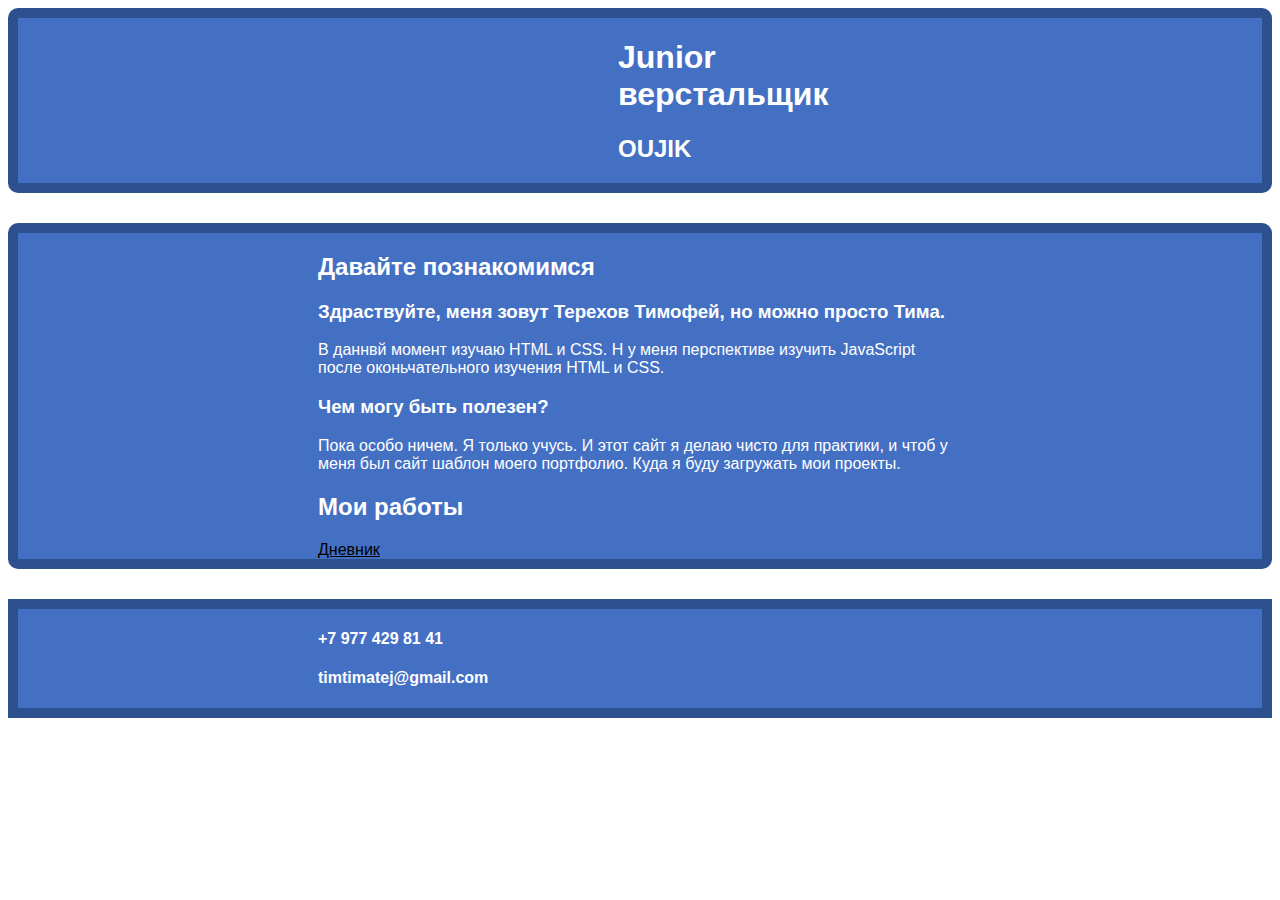
<file: index.html>
<!DOCTYPE html>
<html lang="ru">
  <head>
    <meta charset="UTF-8">
    <link rel="stylesheet" href="style.css">
    <title>Портфолио Junior верстальщика</title>
  </head>

  <body>

    <header>
      <section class="hero-image">
      <h1>Junior верстальщик</h1>
      <h2 class="heading">OUJIK</h2>
      </section>
    </header>

    <main>
      <section class="intro">
      <h2 class="subheading">Давайте познакомимся</h2>
      <h3>Здраствуйте, меня зовут Терехов Тимофей, но можно просто Тима.</h3>
      <p>В даннвй момент изучаю HTML и CSS. Н у меня перспективе изучить JavaScript после оконьчательного изучения HTML и CSS.</p>
      <h3>Чем могу быть полезен?</h3>
      <p>Пока особо ничем. Я только учусь. И этот сайт я делаю чисто для практики, и чтоб у меня был сайт шаблон моего портфолио. Куда я буду загружать мои проекты.</p>
    </section>

    <section class="portfolio">
      <h2 class="subheading">Мои работы</h2>
      <a href="dnevnik.html" class="style">Дневник</a>
    </section>
  </main>

    <footer class="">
      <h4>+7 977 429 81 41</h4>
      <h4>timtimatej@gmail.com</h4>
    </footer>
  </body>
</html>
</file>
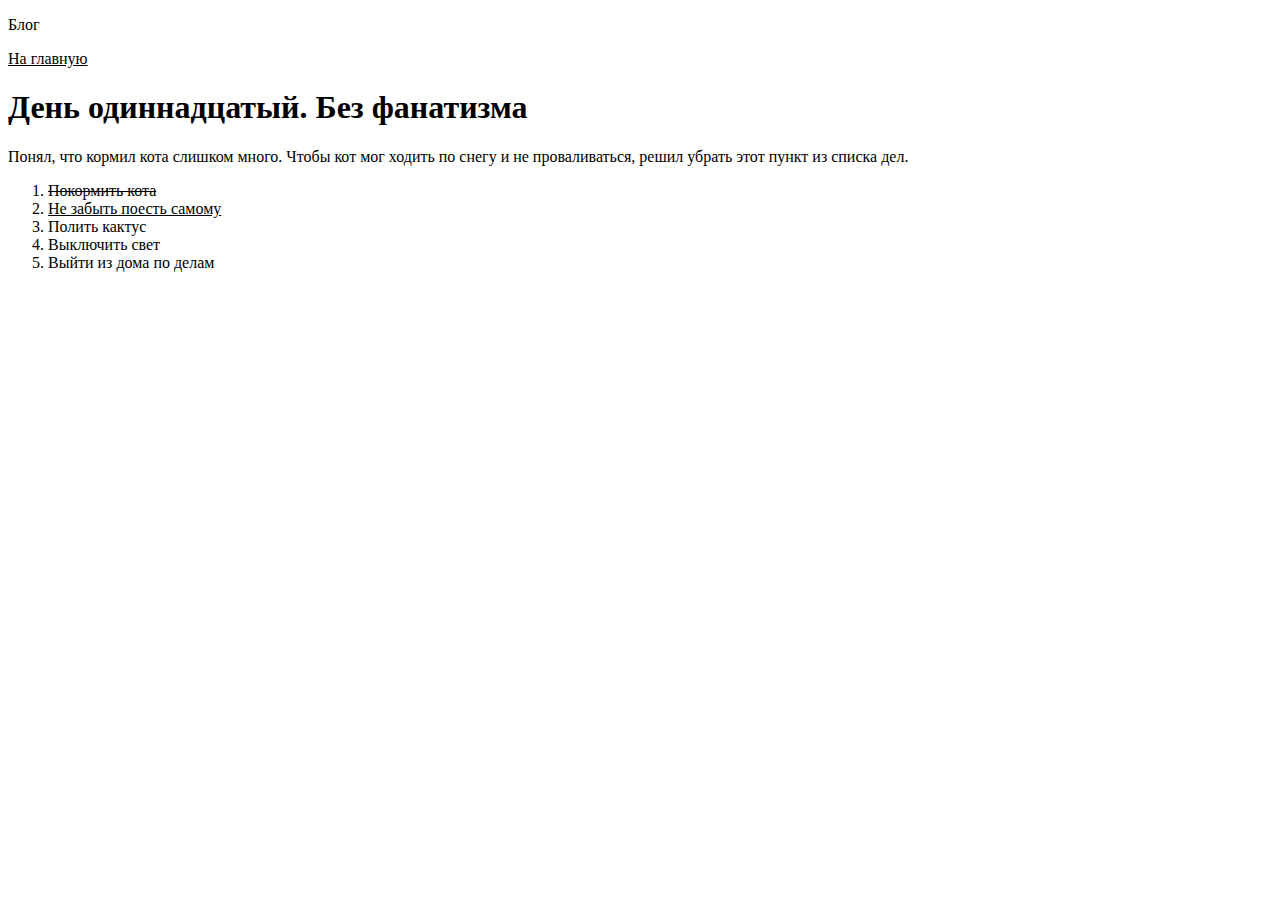
<file: 11.html>
<!DOCTYPE html>
<html lang="ru">
  <head>
    <meta charset="utf-8">
    <title>Сайт начинающего верстальщика</title>
    <link rel="stylesheet" href="syle.css">
  </head>
  <body>
    <header>
      <p>Блог</p>
      <nav>
        <a href="index.html" class="style">На главную<a>
      </nav>
    </header>
    <main>
      <article>
        <h1>День одиннадцатый. Без фанатизма</h1>
        <p>Понял, что кормил кота слишком много. Чтобы кот мог ходить по снегу и не проваливаться, решил убрать этот пункт из списка дел.</p>
        <ol>
          <li><del>Покормить кота</del></li>
          <li><ins>Не забыть поесть самому</ins></li>
          <li>Полить кактус</li>
          <li>Выключить свет</li>
          <li>Выйти из дома по делам</li>
        </ol>
      </article>
    </main>

  </body>
</html>
</file>
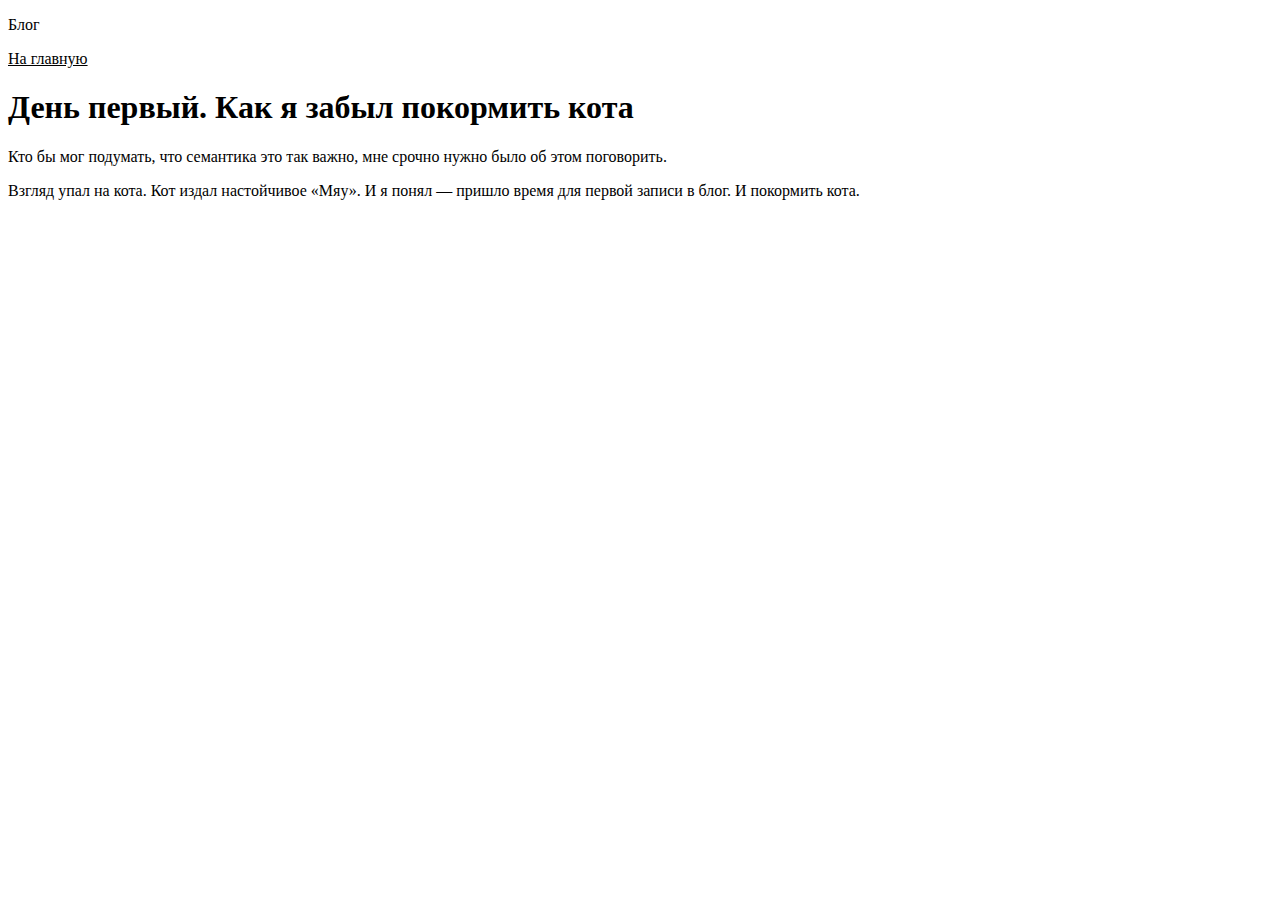
<file: d1.html>
<!DOCTYPE html>
<html lang="ru">
  <head>
    <meta charset="utf-8">
    <title>Сайт начинающего верстальщика</title>
    <link rel="stylesheet" href="syle.css">
  </head>
  <body>
    <header>
      <p>Блог</p>
      <nav>
        <a href="index.html" class="style">На главную<a>
      </nav>
    </header>
    <main>
      <article>
        <h1>День первый. Как я забыл покормить кота</h1>

        <p>Кто бы мог подумать, что семантика это так важно, мне срочно нужно было об этом поговорить.</p>

        <p>Взгляд упал на кота. Кот издал настойчивое «Мяу». И я понял — пришло время для первой записи в блог. И покормить кота.</p>
      </article>
    </main>

</html>
</file>
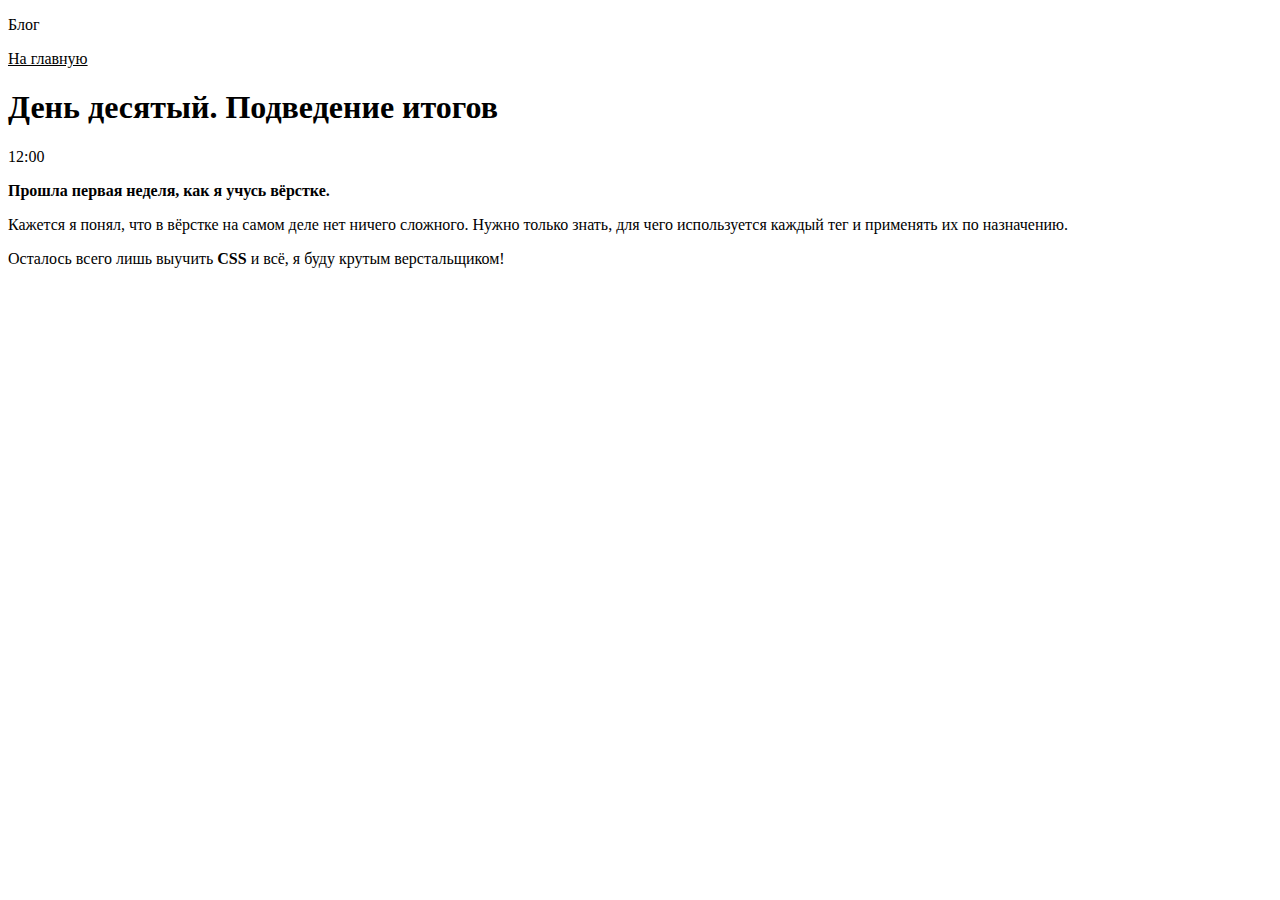
<file: d10.html>
<!DOCTYPE html>
<html lang="ru">
  <head>
    <meta charset="utf-8">
    <title>Сайт начинающего верстальщика</title>
    <link rel="stylesheet" href="syle.css">
  </head>
  <body>
    <header>
      <p>Блог</p>
      <nav>
        <a href="index.html" class="style">На главную<a>
      </nav>
    </header>
    <main>
      <article>
        <h1>День десятый. Подведение итогов</h1>
        <time datetime="2018-11-28T12:00">12:00</time>


        <p><b>Прошла первая неделя, как я учусь вёрстке.</b></p>

        <p>Кажется я понял, что в вёрстке на самом деле нет ничего сложного. Нужно только знать, для чего используется каждый тег и применять их по назначению.</p>


        <p>Осталось всего лишь выучить <strong>CSS</strong> и всё, я буду крутым верстальщиком!</p>
      </article>
    </main>

  </body>
</html>
</file>
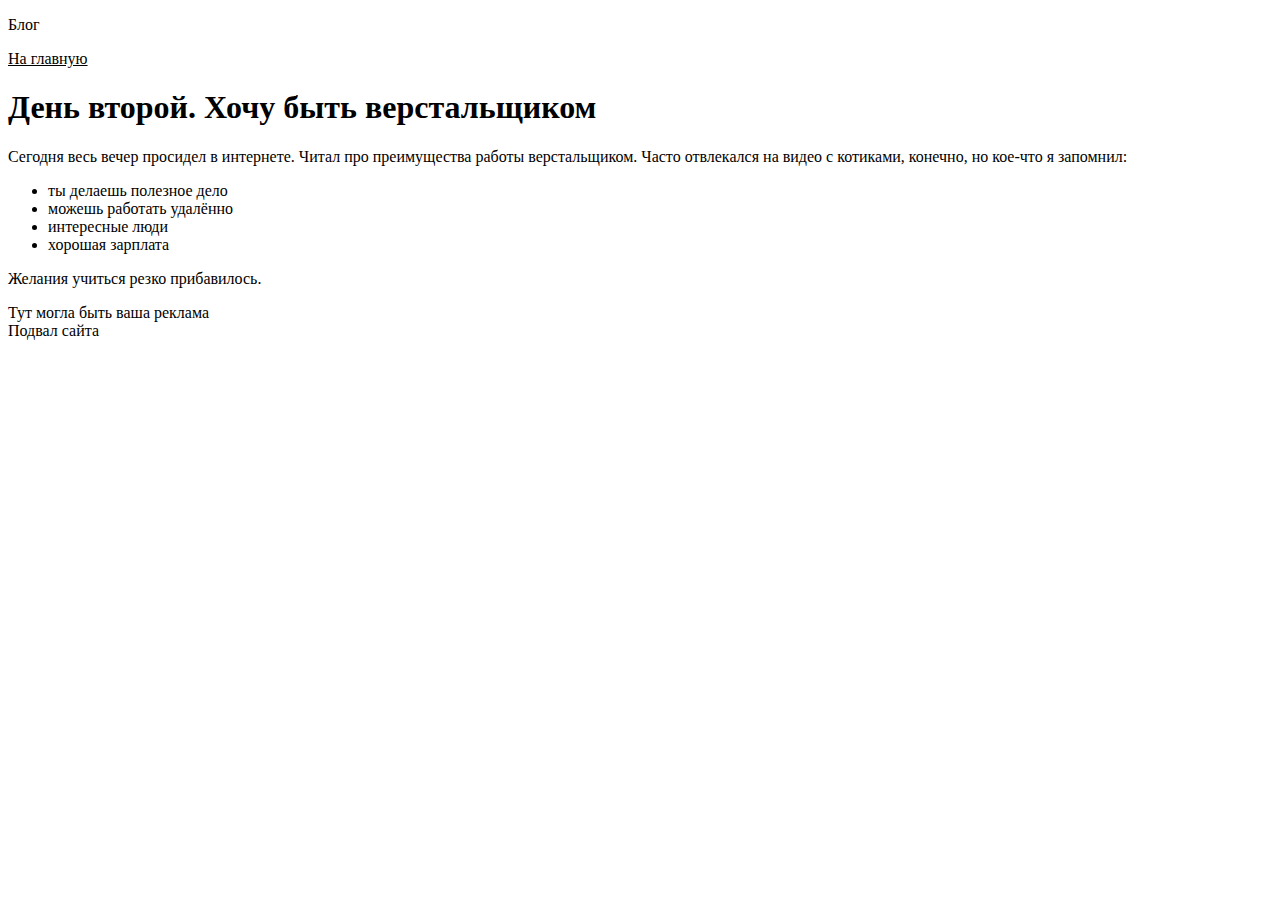
<file: d2.html>
<!DOCTYPE html>
<html lang="ru">
  <head>
    <meta charset="utf-8">
    <title>Дневник начинающего верстальщика</title>
    <link rel="stylesheet" href="syle.css">
  </head>
  <body>
    <header>
      <p>Блог</p>
      <nav>
        <a href="index.html" class="style">На главную<a>
      </nav>
    </header>
    <main>
      <article>
        <h1>День второй. Хочу быть верстальщиком</h1>
        <p>Сегодня весь вечер просидел в интернете. Читал про преимущества работы верстальщиком. Часто отвлекался на видео с котиками, конечно, но кое-что я запомнил:</p>
        <ul>
          <li>ты делаешь полезное дело</li>
          <li>можешь работать удалённо</li>
          <li>интересные люди</li>
          <li>хорошая зарплата</li>
        </ul>

        <p>Желания учиться резко прибавилось.</p>
      </article>
      <aside>
        Тут могла быть ваша реклама
      </aside>
    </main>
    <footer>
      Подвал сайта
    </footer>
  </main>
  </body>
</html>
</file>
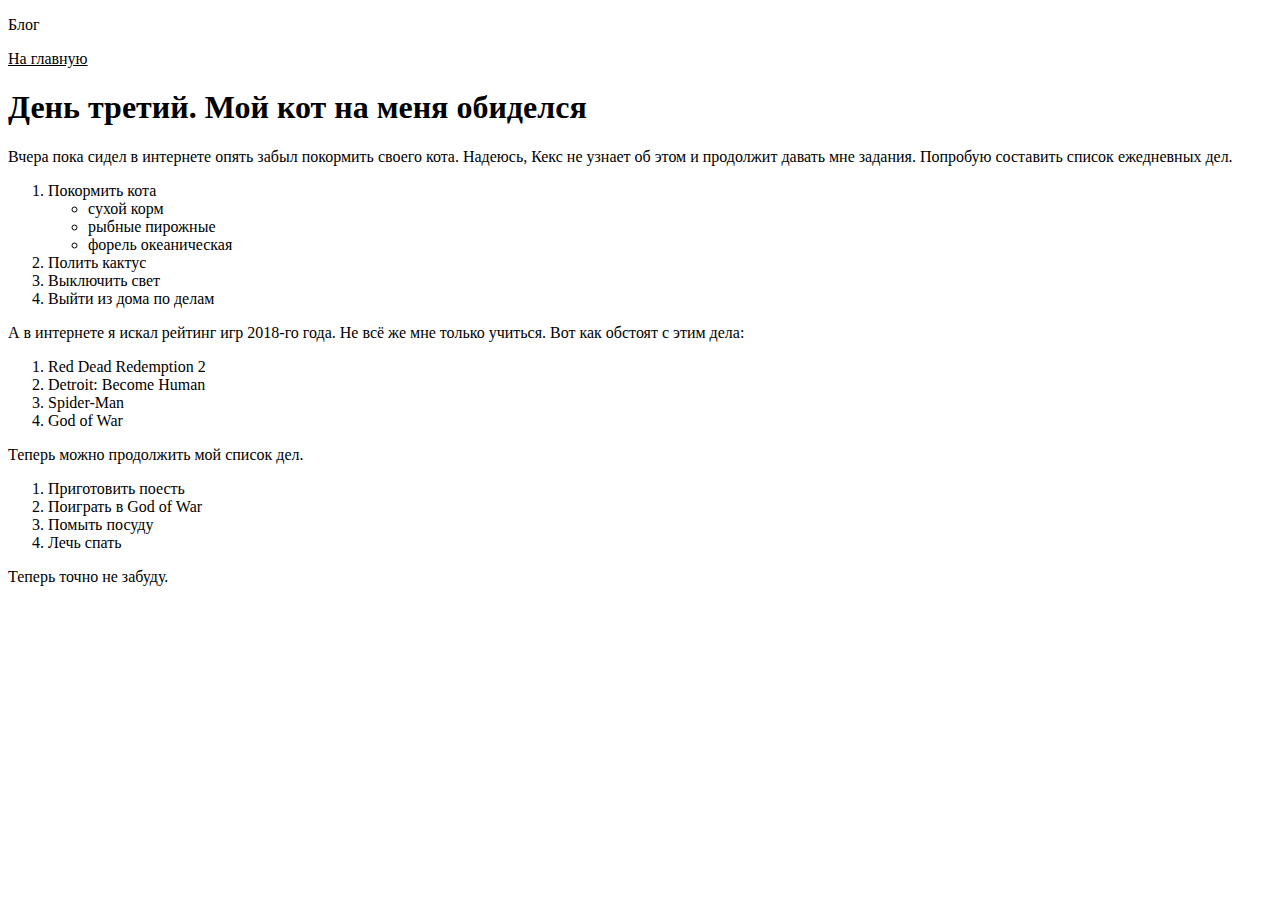
<file: d3.html>
<!DOCTYPE html>
<html lang="ru">
  <head>
    <meta charset="utf-8">
    <title>Сайт начинающего верстальщика</title>
    <link rel="stylesheet" href="syle.css">
  </head>
  <body>
    <header>
      <p>Блог</p>
      <nav>
        <a href="index.html" class="style">На главную<a>
      </nav>
    </header>
    <main>
      <article>
        <h1>День третий. Мой кот на меня обиделся</h1>
        <p>Вчера пока сидел в интернете опять забыл покормить своего кота. Надеюсь, Кекс не узнает об этом и продолжит давать мне задания. Попробую составить список ежедневных дел.</p>
        <ol>
          <li>Покормить кота


            <ul>
              <li>сухой корм</li>
              <li>рыбные пирожные</li>
              <li>форель океаническая</li>
            </ul>

          </li>
          <li>Полить кактус</li>
          <li>Выключить свет</li>
          <li>Выйти из дома по делам</li>
        </ol>

        <p>А в интернете я искал рейтинг игр 2018-го года. Не всё же мне только учиться. Вот как обстоят с этим дела:</p>
        <ol>
          <li>Red Dead Redemption 2</li>
          <li>Detroit: Become Human</li>
          <li>Spider-Man</li>
          <li>God of War</li>
        </ol>
        <p>Теперь можно продолжить мой список дел.</p>
        <ol>
          <li>Приготовить поесть</li>
          <li>Поиграть в God of War</li>
          <li>Помыть посуду</li>
          <li>Лечь спать</li>
        </ol>
        <p>Теперь точно не забуду.</p>
      </article>
    </main>
  </body>
</html>
</file>
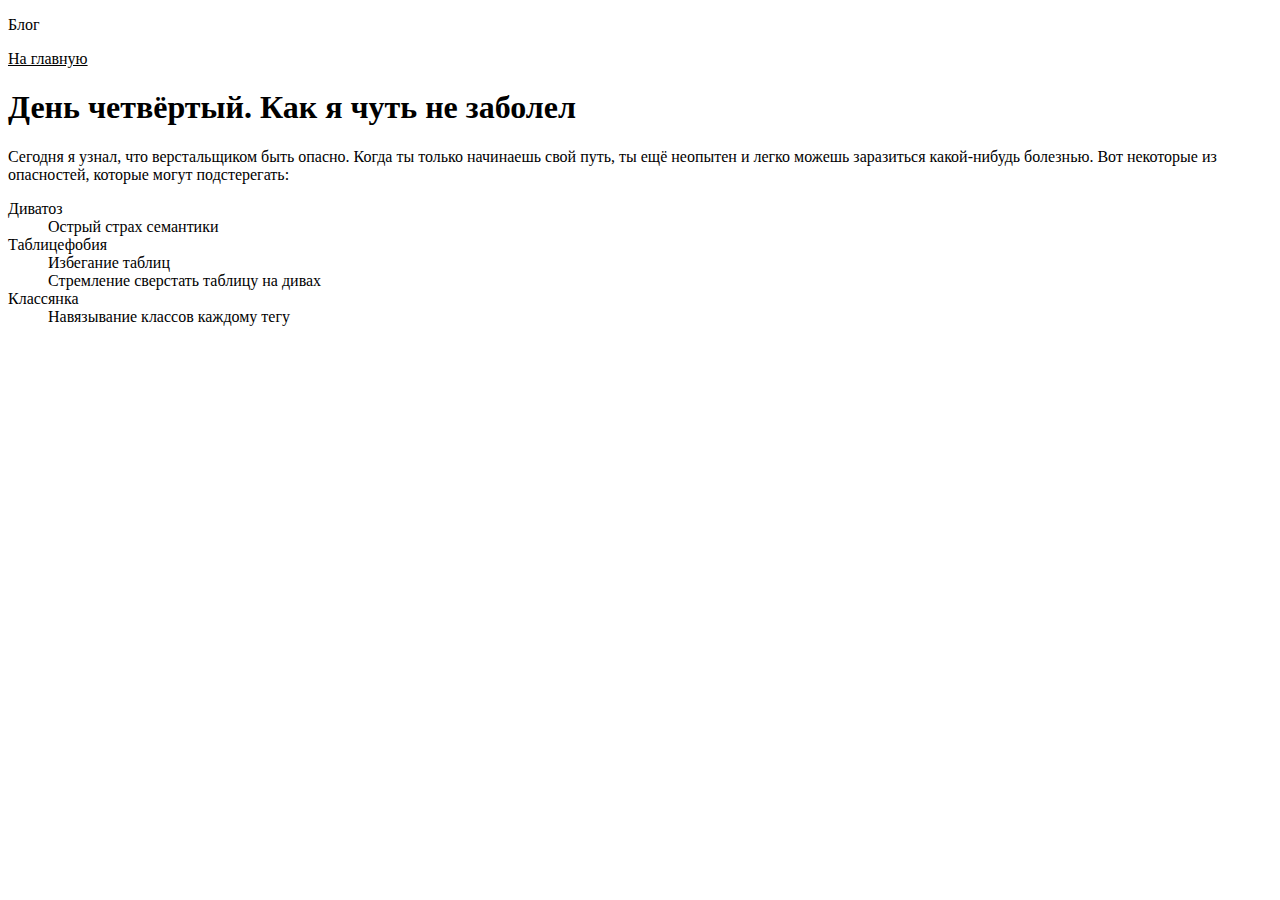
<file: d4.html>
<!DOCTYPE html>
<html lang="ru">
  <head>
    <meta charset="utf-8">
    <title>Сайт начинающего верстальщика</title>
    <link rel="stylesheet" href="syle.css">
  </head>
  <body>
    <header>
      <p>Блог</p>
      <nav>
        <a href="index.html" class="style">На главную<a>
      </nav>
    </header>

    <main>
      <article>
        <h1>День четвёртый. Как я чуть не заболел</h1>
        <p>Сегодня я узнал, что верстальщиком быть опасно. Когда ты только начинаешь свой путь, ты ещё неопытен и легко можешь заразиться какой-нибудь болезнью. Вот некоторые из опасностей, которые могут подстерегать:</p>


        <dl>
          <dt>Диватоз</dt>
          <dd>Острый страх семантики</dd>

          <dt>Таблицефобия</dt>
          <dd>Избегание таблиц</dd>
          <dd>Стремление сверстать таблицу на дивах</dd>

          <dt>Классянка</dt>
        <dd>Навязывание классов каждому тегу</dd>
        </dl>

      </article>
  </main>

  </body>
</html>
</file>
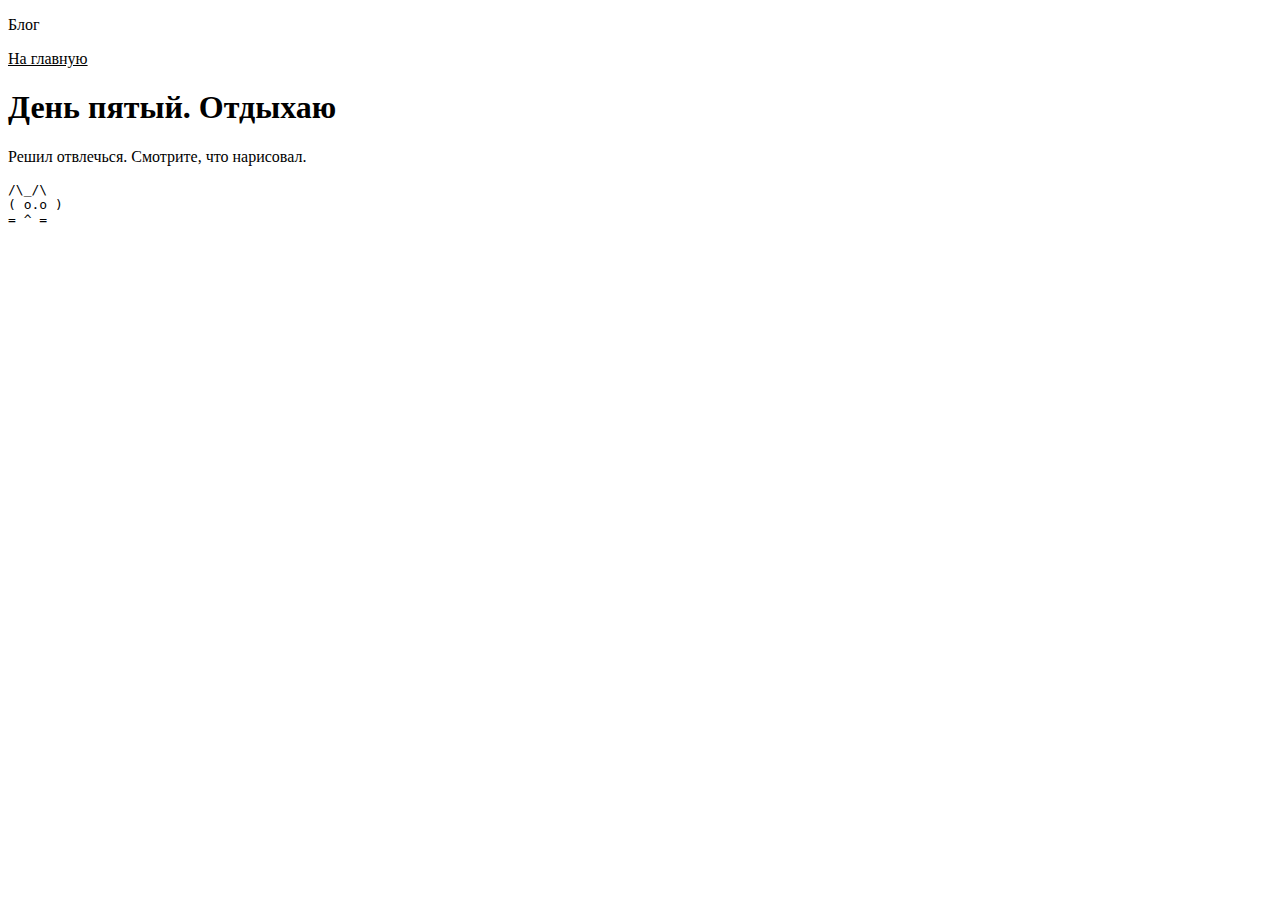
<file: d5.html>
<!DOCTYPE html>
<html lang="ru">
  <head>
    <meta charset="utf-8">
    <title>Сайт начинающего верстальщика</title>
    <link rel="stylesheet" href="syle.css">
  </head>
  <body>
    <header>
      <p>Блог</p>
      <nav>
        <a href="index.html" class="style">На главную<a>
      </nav>
    </header>
    <main>
     <article>
       <h1>День пятый. Отдыхаю</h1>
       <p>Решил отвлечься. Смотрите, что нарисовал.</p>


       <pre>
/\_/\
( o.o )
= ^ =
       </pre>

     </article>
    </main>

 </body>
</html>
</file>
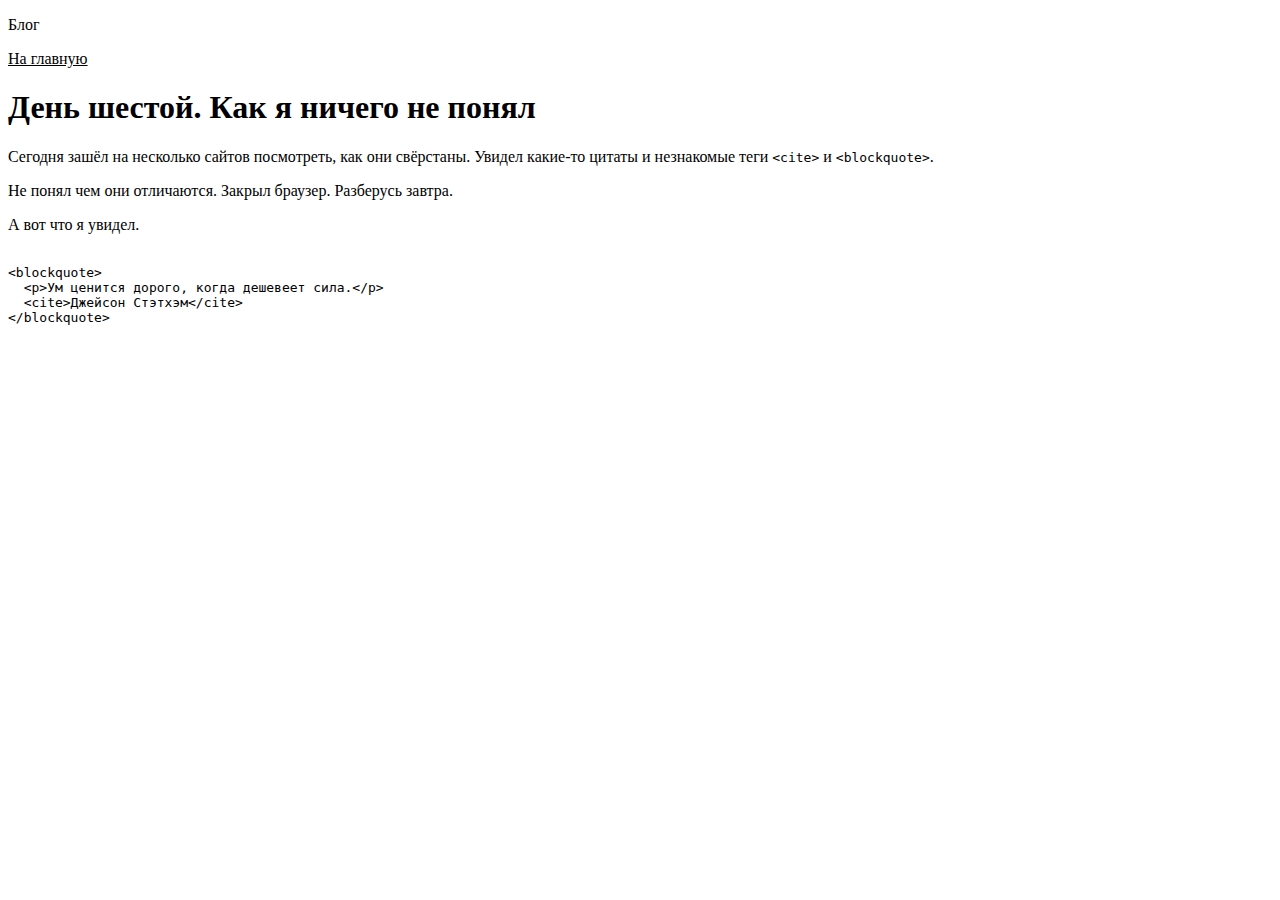
<file: d6.html>
<!DOCTYPE html>
<html lang="ru">
  <head>
    <meta charset="utf-8">
    <title>Сайт начинающего верстальщика</title>
    <link rel="stylesheet" href="syle.css">
  </head>
  <body>
    <header>
      <p>Блог</p>
      <nav>
        <a href="index.html" class="style">На главную<a>
      </nav>
    </header>
    <main>
      <article>
        <h1>День шестой. Как я ничего не понял</h1>
        <p>Сегодня зашёл на несколько сайтов посмотреть, как они свёрстаны. Увидел какие-то цитаты и незнакомые теги <code>&lt;cite&gt;</code> и <code>&lt;blockquote&gt;</code>.</p>
        <p>Не понял чем они отличаются. Закрыл браузер. Разберусь завтра.</p>
        <p>А вот что я увидел.</p>



        <pre><code>
&lt;blockquote&gt;
  &lt;p&gt;Ум ценится дорого, когда дешевеет сила.&lt;/p&gt;
  &lt;cite&gt;Джейсон Стэтхэм&lt;/cite&gt;
&lt;/blockquote&gt;
        </code></pre>

      </article>
    </main>

  </body>
</html>
</file>
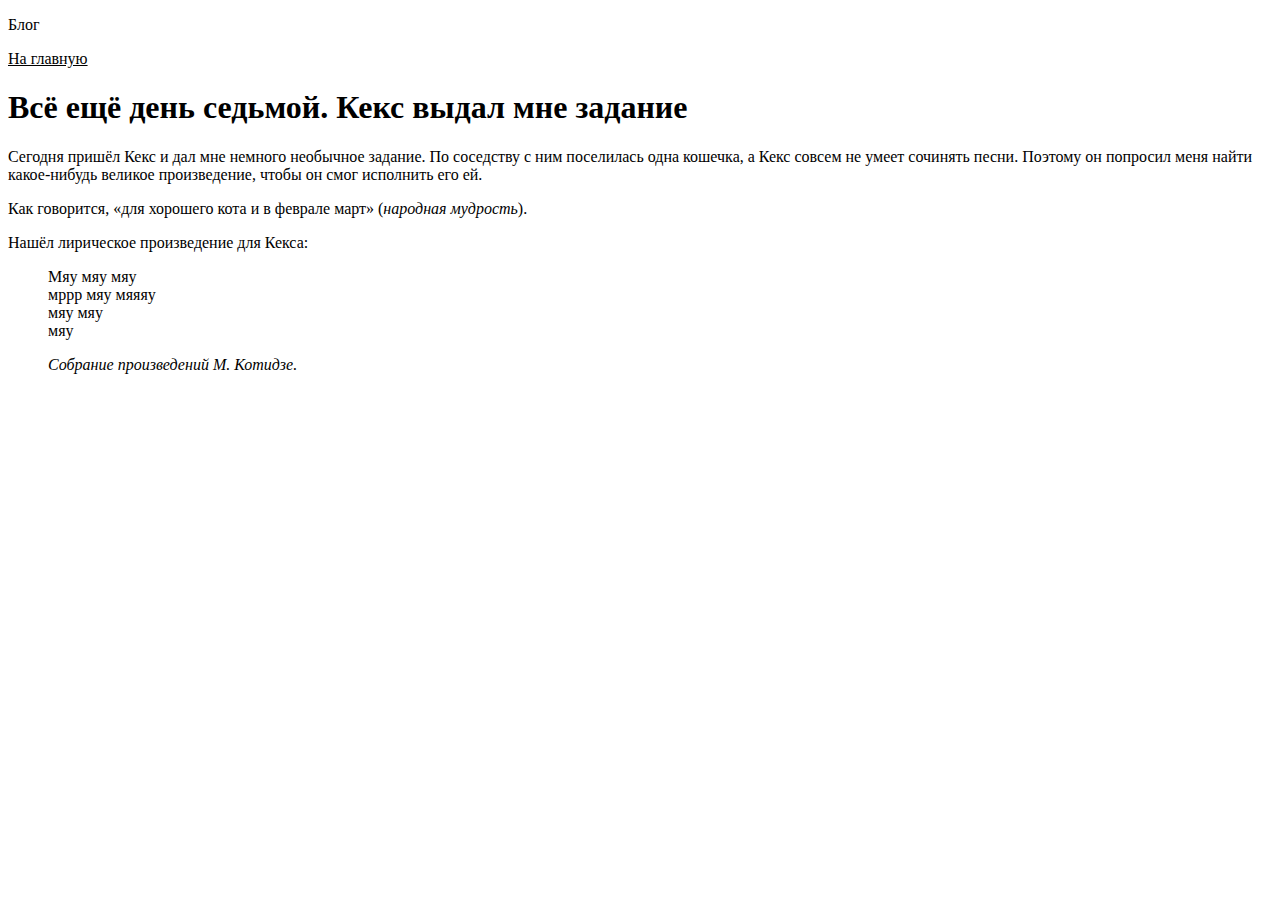
<file: d7.html>
<!DOCTYPE html>
<html lang="ru">
  <head>
    <meta charset="utf-8">
    <title>Сайт начинающего верстальщика</title>
    <link rel="stylesheet" href="syle.css">
  </head>
  <body>
    <header>
      <p>Блог</p>
      <nav>
        <a href="index.html" class="style">На главную<a>
      </nav>
    </header>
    <main>
      <article>
        <h1>Всё ещё день седьмой. Кекс выдал мне задание</h1>
        <p>Сегодня пришёл Кекс и дал мне немного необычное задание. По соседству с ним поселилась одна кошечка, а Кекс совсем не умеет сочинять песни. Поэтому он попросил меня найти какое-нибудь великое произведение, чтобы он смог исполнить его ей.</p>
        <p>Как говорится, <q>для хорошего кота и в феврале март</q> (<cite>народная мудрость</cite>).</p>
        <p>Нашёл лирическое произведение для Кекса:</p>

        <blockquote>
          <p>
            Мяу мяу мяу
            <br>
            мррр мяу мяяяу
            <br>
            мяу мяу
            <br>
            мяу
          </p>
          <cite>Собрание произведений М. Котидзе.</cite>
        </blockquote>
      </article>
    </main>

  </body>
</html>
</file>
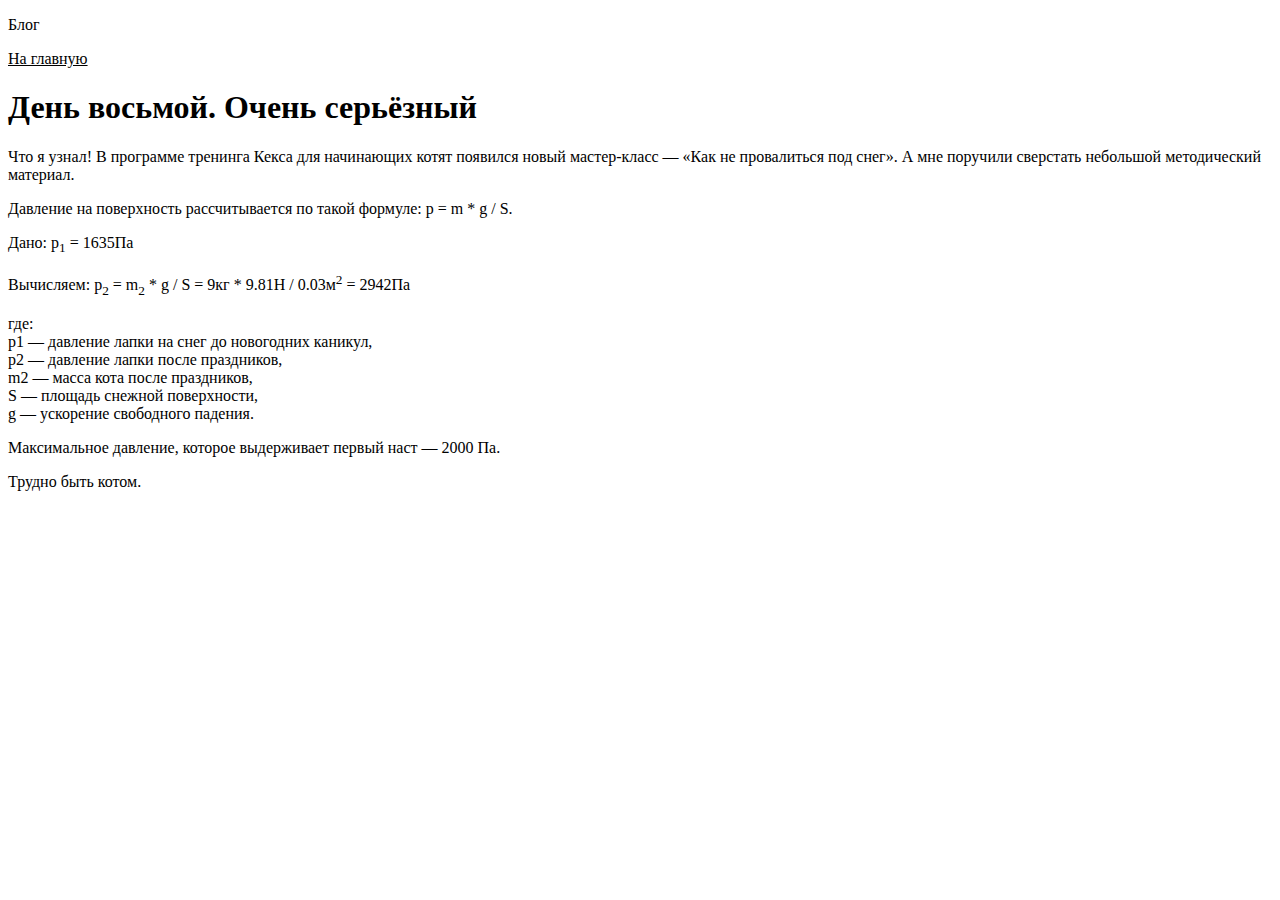
<file: d8.html>
<!DOCTYPE html>
<html lang="ru">
  <head>
    <meta charset="utf-8">
    <title>Сайт начинающего верстальщика</title>
    <link rel="stylesheet" href="syle.css">
  </head>
  <body>
    <header>
      <p>Блог</p>
      <nav>
        <a href="index.html" class="style">На главную<a>
      </nav>
    </header>
    <main>
      <article>
        <h1>День восьмой. Очень серьёзный</h1>
        <p>Что я узнал! В программе тренинга Кекса для начинающих котят появился новый мастер-класс — «Как не провалиться под снег». А мне поручили сверстать небольшой методический материал.</p>
        <p>Давление на поверхность рассчитывается по такой формуле: p = m * g / S.</p>


        <p>Дано: p<sub>1</sub> = 1635Па</p>


        <p>Вычисляем: p<sub>2</sub> = m<sub>2</sub> * g / S = 9кг * 9.81Н / 0.03м<sup>2</sup> = 2942Па</p>

        <p>где:<br>
          p1 — давление лапки на снег до новогодних каникул,<br>
          p2 — давление лапки после праздников,<br>
          m2 — масса кота после праздников,<br>
          S — площадь снежной поверхности,<br>
          g — ускорение свободного падения.</p>
        <p>Максимальное давление, которое выдерживает первый наст — 2000 Па.</p>
        <p>Трудно быть котом.</p>
      </article>
    </main>

  </body>
</html>
</file>
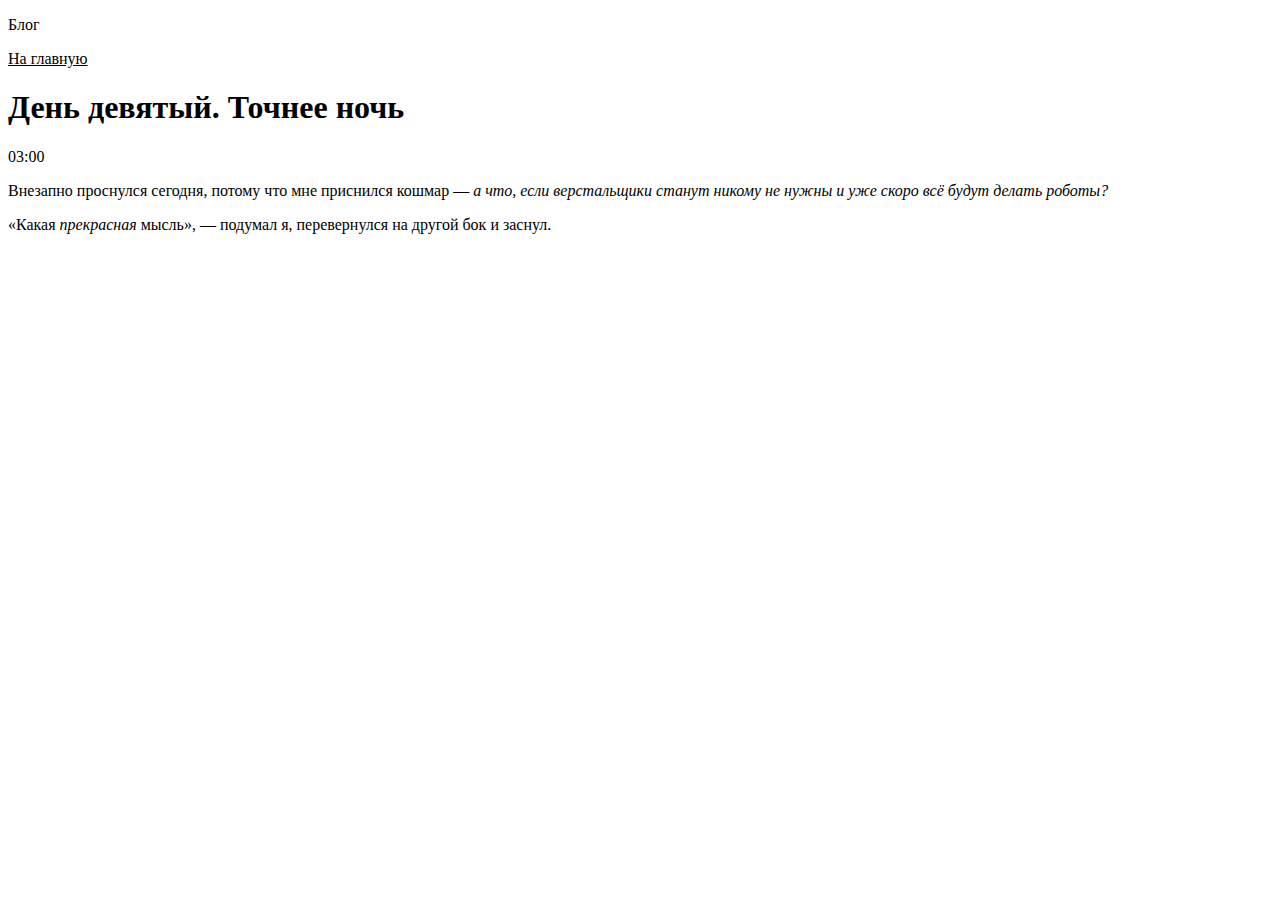
<file: d9.html>
<!DOCTYPE html>
<html lang="ru">
  <head>
    <meta charset="utf-8">
    <title>Сайт начинающего верстальщика</title>
    <link rel="stylesheet" href="syle.css">
  </head>
  <body>
    <header>
      <p>Блог</p>
      <nav>
        <a href="index.html" class="style">На главную<a>
      </nav>
    </header>
    <main>
      <article>
        <h1>День девятый. Точнее ночь</h1>
        <time datetime="2018-11-27T03:00">03:00</time>

        <p>Внезапно проснулся <time datetime="2018-11-27">сегодня</time>, потому что мне приснился кошмар — <i>а что, если верстальщики станут никому не нужны и уже скоро всё будут делать роботы?</i></p>

        <p>«Какая <em>прекрасная</em> мысль», — подумал я, перевернулся на другой бок и заснул.</p>
      </main>

  </body>
</html>
</file>
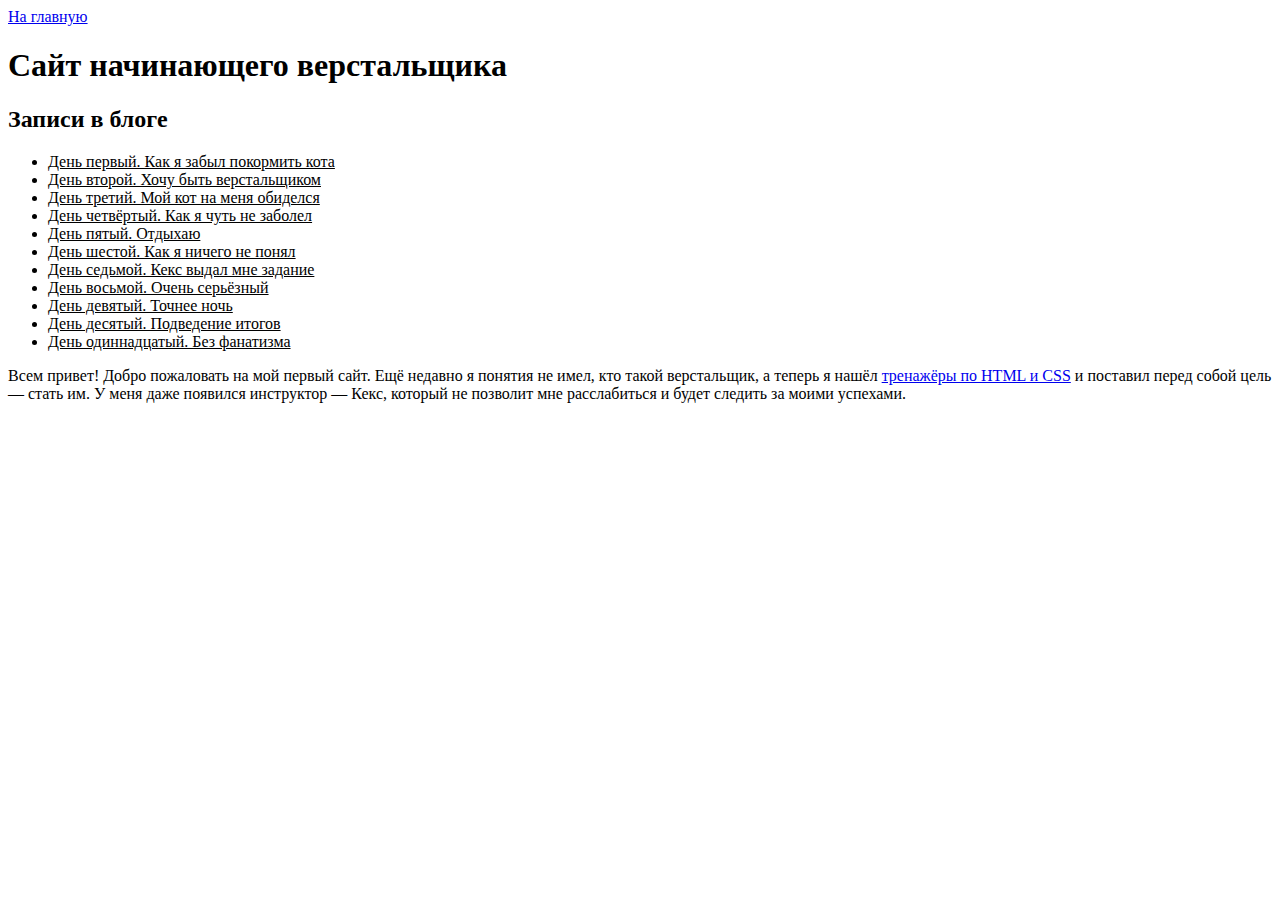
<file: dnevnik.html>
<!DOCTYPE html>
<html lang="ru">
  <head>
    <meta charset="utf-8">
    <title>Сайт начинающего верстальщика</title>
    <link rel="stylesheet" href="syle.css">
  </head>
  <body>
    <header>
      <a href="index.html">На главную<a>
      <h1>Сайт начинающего верстальщика</h1>
    </header>
    <main>

      <nav>
        <h2>Записи в блоге</h2>
        <ul>
          <li><a href="d1.html" class="style">День первый. Как я забыл покормить кота</a></li>
          <li><a href="d2.html" class="style">День второй. Хочу быть верстальщиком</a></li>
          <li><a href="d3.html" class="style">День третий. Мой кот на меня обиделся</a></li>
          <li><a href="d4.html" class="style">День четвёртый. Как я чуть не заболел</a></li>
          <li><a href="d5.html" class="style">День пятый. Отдыхаю</a></li>
          <li><a href="d6.html" class="style">День шестой. Как я ничего не понял</a></li>
          <li><a href="d7.html" class="style">День седьмой. Кекс выдал мне задание</a></li>
          <li><a href="d8.html" class="style">День восьмой. Очень серьёзный</a></li>
          <li><a href="d9.html" class="style">День девятый. Точнее ночь</a></li>
          <li><a href="d10.html" class="style">День десятый. Подведение итогов</a></li>
          <li><a href="11.html" class="style">День одиннадцатый. Без фанатизма</a></li>
        </ul>
      </nav>
      <section>
        <p>Всем привет! Добро пожаловать на мой первый сайт. Ещё недавно я понятия не имел, кто такой верстальщик, а теперь я нашёл <a href="https://htmlacademy.ru/courses">тренажёры по HTML и CSS</a> и поставил перед собой цель — стать им. У меня даже появился инструктор — Кекс, который не позволит мне расслабиться и будет следить за моими успехами.</p>

      </section>
    </main>
  </body>
</html>
</file>
<file: style.css>
.style{
  color: #000000;
}

body{
  font-family: "Arial", sans-serif;
  color: #222222;

}


header{
  margin-bottom: 30px;
  padding: 0 600px;

  border: 10px solid #2d508f;

  background-color: #4470c4;

  color: #ffffff;

  border-radius: 10px;
}

main{
  margin-bottom: 30px;
  padding: 0 300px;

  border: 10px solid #2d508f;

  background-color: #4470c4;

  color: #ffffff;

  border-radius: 10px;
}

footer{
  margin-bottom: 30px;
  padding: 0 300px;

  border: 10px solid #2d508f;

  background-color: #4470c4;

  color: #ffffff;

}
</file>
<file: syle.css>
.style{
  color: #000000;
}
</file>
